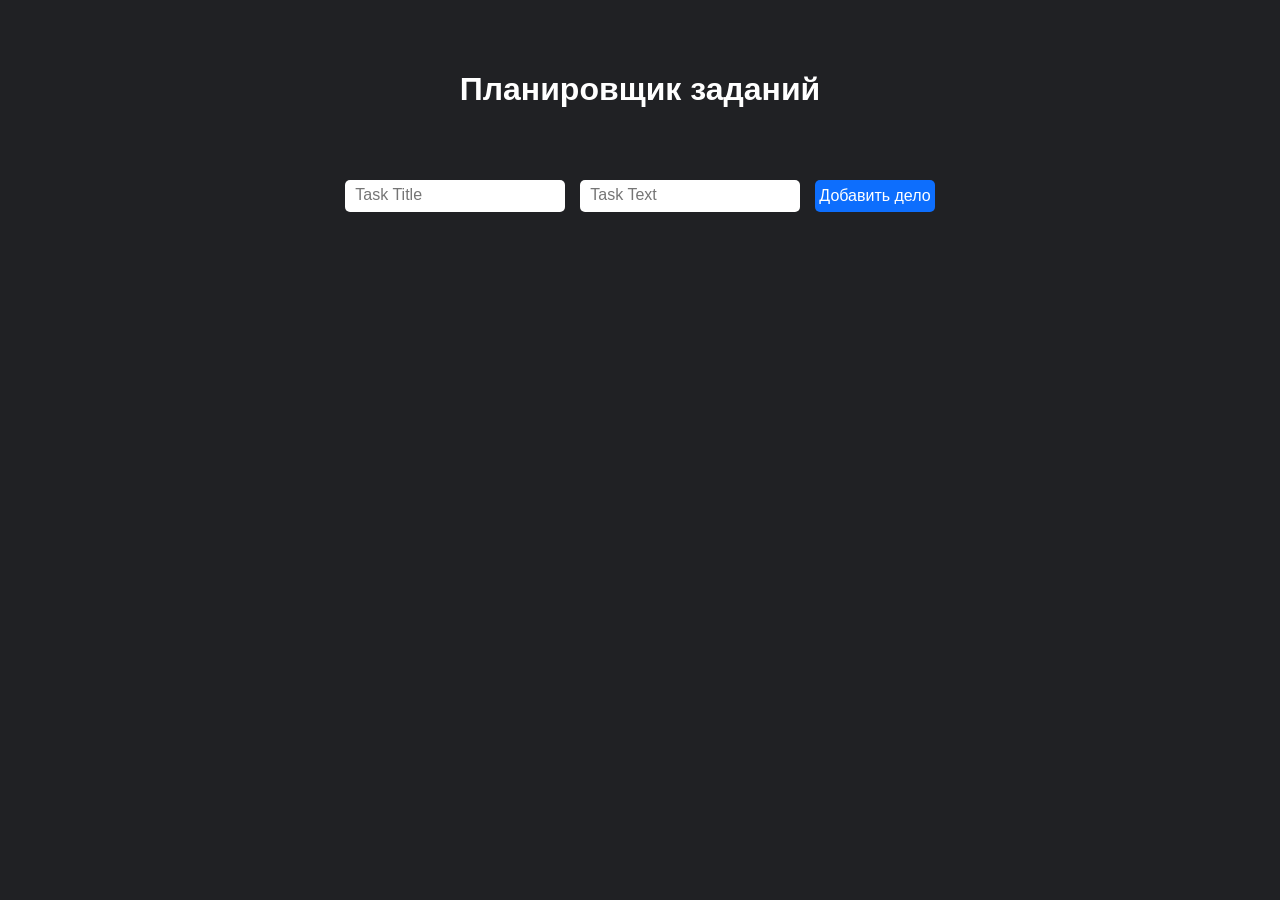
<file: index.html>
<!DOCTYPE html>
<html lang="ru">
<head>
    <meta charset="UTF-8">
    <meta http-equiv="X-UA-Compatible" content="IE=edge">
    <meta name="viewport" content="width=device-width, initial-scale=1.0">
    <link rel="stylesheet" href="css/normalize.css">
    <link rel="stylesheet" href="css/style.css">
    <link rel="stylesheet" href="css/modal.css">
    <script src="./index.js" defer type="module"></script>
    <script defet src="./modal.js"></script>
    <title>todo-list</title>
</head>
<body>
    <header class="header">
        <div class="container header__container">
            <h1 class="header__heading">
                Планировщик заданий
            </h1>
        </div>
    </header>
    <main class="main">
        <div class="container main__container">
            <form action="#" class="main__form">
                <div class="main__content">
                    <input type="text" class="main__input main__input--taskTitle" placeholder="Task Title">
                    <input type="text" class="main__input main__input--taskText" placeholder="Task Text">
                    <button class="main__button btn">Добавить дело</button>
                </div>
            </form>
            <section class="result">
                <ul class="result-list">
                </ul>
                
            </section>
        </div>
    </main>
</body>
</html>
</file>
<file: css/style.css>
* {
  margin: 0;
  padding: 0;
  -webkit-box-sizing: border-box;
          box-sizing: border-box;
}

html, body {
  font-family: "montserrat", sans-serif;
  background-color: #202124;
}

a {
  text-decoration: none;
  text-transform: uppercase;
}

ul {
  list-style-type: none;
}

img {
  max-width: 100%;
}

.container {
  margin: 0 auto;
  padding: 0 15px;
  max-width: 1145px;
}

.btn {
  color: #fff;
  background-color: rebeccapurple;
  cursor: pointer;
  display: inline-block;
  font-weight: 400;
  text-align: center;
  white-space: nowrap;
  vertical-align: middle;
  -webkit-user-select: none;
     -moz-user-select: none;
      -ms-user-select: none;
          user-select: none;
  border: 1px solid transparent;
  padding: 0.375rem 0.75rem;
  font-size: 1rem;
  line-height: 1.5;
  border-radius: 0.25rem;
  -webkit-transition: color 0.15s ease-in-out, background-color 0.15s ease-in-out, border-color 0.15s ease-in-out, -webkit-box-shadow 0.15s ease-in-out;
  transition: color 0.15s ease-in-out, background-color 0.15s ease-in-out, border-color 0.15s ease-in-out, -webkit-box-shadow 0.15s ease-in-out;
  transition: color 0.15s ease-in-out, background-color 0.15s ease-in-out, border-color 0.15s ease-in-out, box-shadow 0.15s ease-in-out;
  transition: color 0.15s ease-in-out, background-color 0.15s ease-in-out, border-color 0.15s ease-in-out, box-shadow 0.15s ease-in-out, -webkit-box-shadow 0.15s ease-in-out;
}

.header__container {
  padding-top: 50px;
  padding-bottom: 50px;
}
.header__heading {
  text-align: center;
  color: white;
}

.main .main__form {
  display: -webkit-box;
  display: -ms-flexbox;
  display: flex;
  -webkit-box-align: center;
      -ms-flex-align: center;
          align-items: center;
  -webkit-box-pack: center;
      -ms-flex-pack: center;
          justify-content: center;
}
.main__content {
  display: -webkit-box;
  display: -ms-flexbox;
  display: flex;
  -webkit-box-pack: center;
      -ms-flex-pack: center;
          justify-content: center;
}
.main__input {
  color: black;
  border-radius: 5px;
  padding-left: 10px;
  padding-right: 10px;
  margin-right: 15px;
  border: none;
}
.main__button {
  padding: 4px;
  background-color: #0d6efd;
  border-color: #0d6efd;
  color: white;
  border-radius: 5px;
  height: 100%;
  border: none;
}
.main__button:hover {
  background-color: #1a4483;
  border-color: #1a4483;
}

.result {
  padding-top: 50px;
}
.result .result-list__item {
  background-color: white;
  border-radius: 5px;
  padding: 10px 40px 10px 40px;
  margin-bottom: 40px;
}
.result .result-list__heading {
  margin-bottom: 20px;
  text-align: center;
}
.result .result-list__description {
  margin-bottom: 20px;
}
.result .result-list__button {
  display: -webkit-box;
  display: -ms-flexbox;
  display: flex;
  -webkit-box-align: center;
      -ms-flex-align: center;
          align-items: center;
  -ms-flex-pack: distribute;
      justify-content: space-around;
}
.result .result-list .result-button__item {
  -webkit-box-flex: 1;
      -ms-flex: 1 1;
          flex: 1 1;
  max-width: 330px;
}
.result .result-list .result-button__item:not(:last-child) {
  margin-right: 20px;
}
.result .result-list .result-button__ready {
  background-color: #28a745;
  border-color: #28a745;
}
.result .result-list .result-button__ready:hover {
  background-color: #327040;
  border-color: #327040;
}
.result .result-list .result-button__delete {
  background-color: #dc3545;
  border-color: #dc3545;
}
.result .result-list .result-button__delete:hover {
  background-color: #a3303b;
  border-color: #a3303b;
}
.result .result-list .result-button__edit {
  background-color: #5a6268;
  border-color: #545b62;
}
.result .result-list .result-button__edit:hover {
  background-color: #3e4346;
  border-color: #3e4346;
}

[data-finish=true] {
  background-color: #a5d9b1 !important;
}

@media (max-width: 576px) {
  .main__content {
    -webkit-box-orient: vertical;
    -webkit-box-direction: normal;
        -ms-flex-direction: column;
            flex-direction: column;
    width: 100%;
  }

  .main__input {
    margin-right: unset;
    margin-bottom: 20px;
    height: 50px;
    width: 100%;
  }
}
@media (max-width: 420px) {
  .result .result-list__button {
    -webkit-box-orient: vertical;
    -webkit-box-direction: normal;
        -ms-flex-direction: column;
            flex-direction: column;
  }

  .result .result-list .result-button__item {
    width: 100%;
  }

  .result .result-list .result-button__item:not(:last-child) {
    margin-right: unset;
    margin-bottom: 5px;
  }
}
</file>
<file: css/modal.css>
.modal__backdrop {
  position: fixed;
  top: 0;
  right: 0;
  bottom: 0;
  left: 0;
  background: rgba(0, 0, 0, 0.5);
  opacity: 0;
  z-index: -1;
  pointer-events: none;
  -webkit-transition: opacity0 0.2s ease-in;
  transition: opacity0 0.2s ease-in;
}

.modal__content {
  position: relative;
  width: auto;
  margin: 100px 20px;
  -webkit-transition: opacity 0.3s ease-in;
  transition: opacity 0.3s ease-in;
  display: -webkit-box;
  display: -ms-flexbox;
  display: flex;
  -webkit-box-orient: vertical;
  -webkit-box-direction: normal;
      -ms-flex-direction: column;
          flex-direction: column;
  background-color: #fff;
  background-clip: padding-box;
  border: 1px solid rgba(0, 0, 0, 0.2);
  border-radius: 0.3rem;
  -webkit-box-shadow: 0 0 7px 0 rgba(0, 0, 0, 0.3);
          box-shadow: 0 0 7px 0 rgba(0, 0, 0, 0.3);
}

.modal__input {
  height: 40px;
  padding-left: 10px;
  padding-right: 10px;
  border-radius: 5px;
}

.modal__input:not(:last-child) {
  margin-bottom: 20px;
}

@media (min-width: 576px) {
  .modal__content {
    max-width: 500px;
    margin: 100px auto;
  }
}
.modal__show .modal__backdrop,
.modal__show .modal__content {
  opacity: 1;
  z-index: 1050;
  pointer-events: auto;
  overflow-y: auto;
}

.modal__header {
  display: -webkit-box;
  display: -ms-flexbox;
  display: flex;
  -webkit-box-align: center;
      -ms-flex-align: center;
          align-items: center;
  -webkit-box-pack: justify;
      -ms-flex-pack: justify;
          justify-content: space-between;
  padding: 15px;
  border-bottom: 1px solid #eceeef;
}

.modal__title {
  margin-top: 0;
  margin-bottom: 0;
  line-height: 1.5;
  font-size: 1.25rem;
  font-weight: 500;
}

.modal__btn-close {
  float: right;
  font-family: sans-serif;
  font-size: 24px;
  font-weight: 700;
  line-height: 1;
  color: #000;
  text-shadow: 0 1px 0 #fff;
  opacity: 0.5;
  text-decoration: none;
}

.modal__btn-close:focus,
.modal__btn-close:hover {
  color: #000;
  text-decoration: none;
  cursor: pointer;
  opacity: 0.75;
}

.modal__body {
  position: relative;
  display: -webkit-box;
  display: -ms-flexbox;
  display: flex;
  padding: 15px;
  overflow: auto;
  -webkit-box-orient: vertical;
  -webkit-box-direction: normal;
      -ms-flex-direction: column;
          flex-direction: column;
}

.modal__footer {
  display: -webkit-box;
  display: -ms-flexbox;
  display: flex;
  -webkit-box-align: center;
      -ms-flex-align: center;
          align-items: center;
  -webkit-box-pack: end;
      -ms-flex-pack: end;
          justify-content: flex-end;
  padding: 1rem;
  border-top: 1px solid #e9ecef;
  border-bottom-right-radius: 0.3rem;
  border-bottom-left-radius: 0.3rem;
}
</file>
